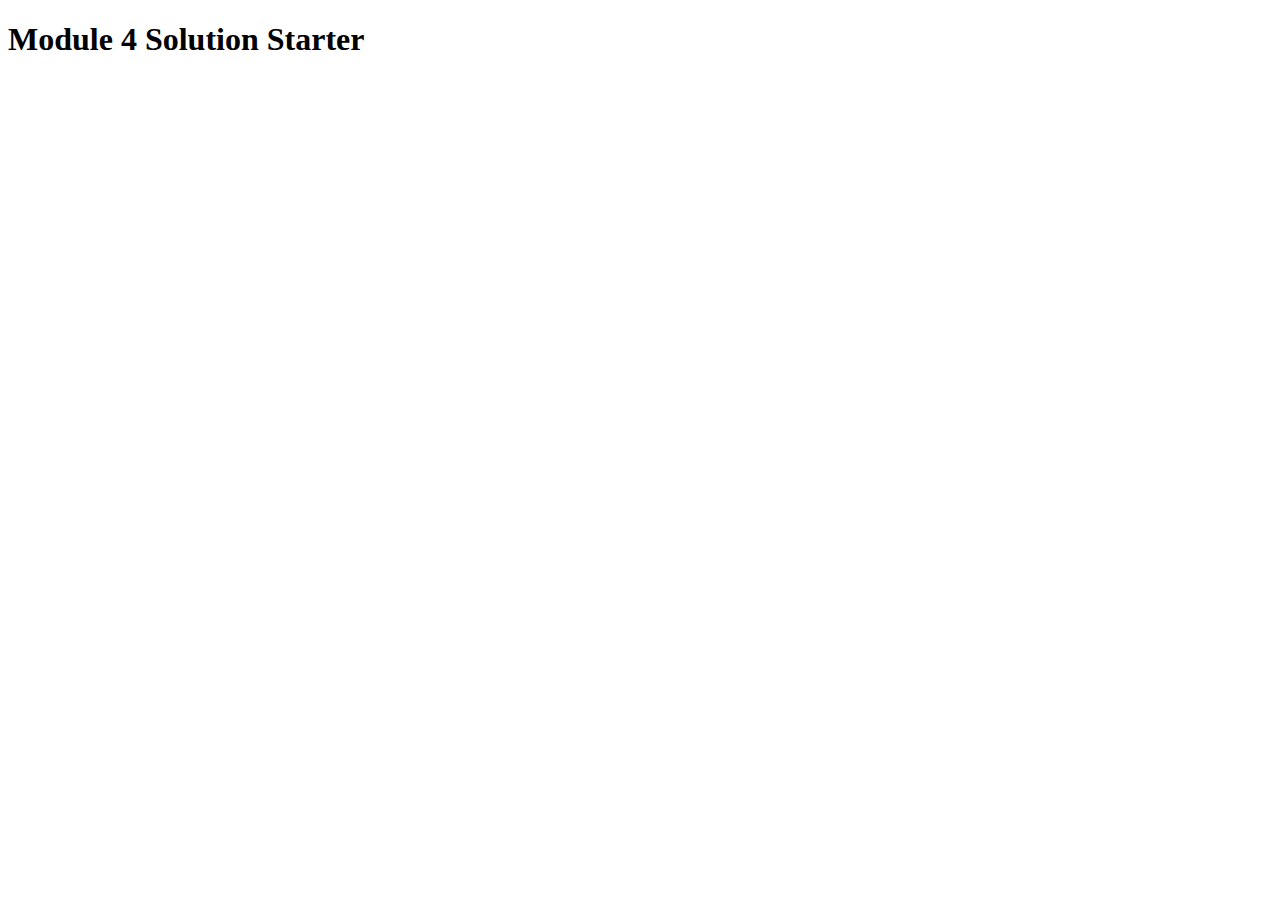
<file: module4-solution/index.html>
<!DOCTYPE html>
<html>
<head>
  <meta charset="utf-8">
  <title>Module 4 Solution Starter</title>
  <script src="SpeakHello.js"></script>
  <script src="SpeakGoodBye.js"></script>
  <script src="script.js"></script>
</head>
<body>
  <h1>Module 4 Solution Starter</h1>
</body>
</html>
</file>
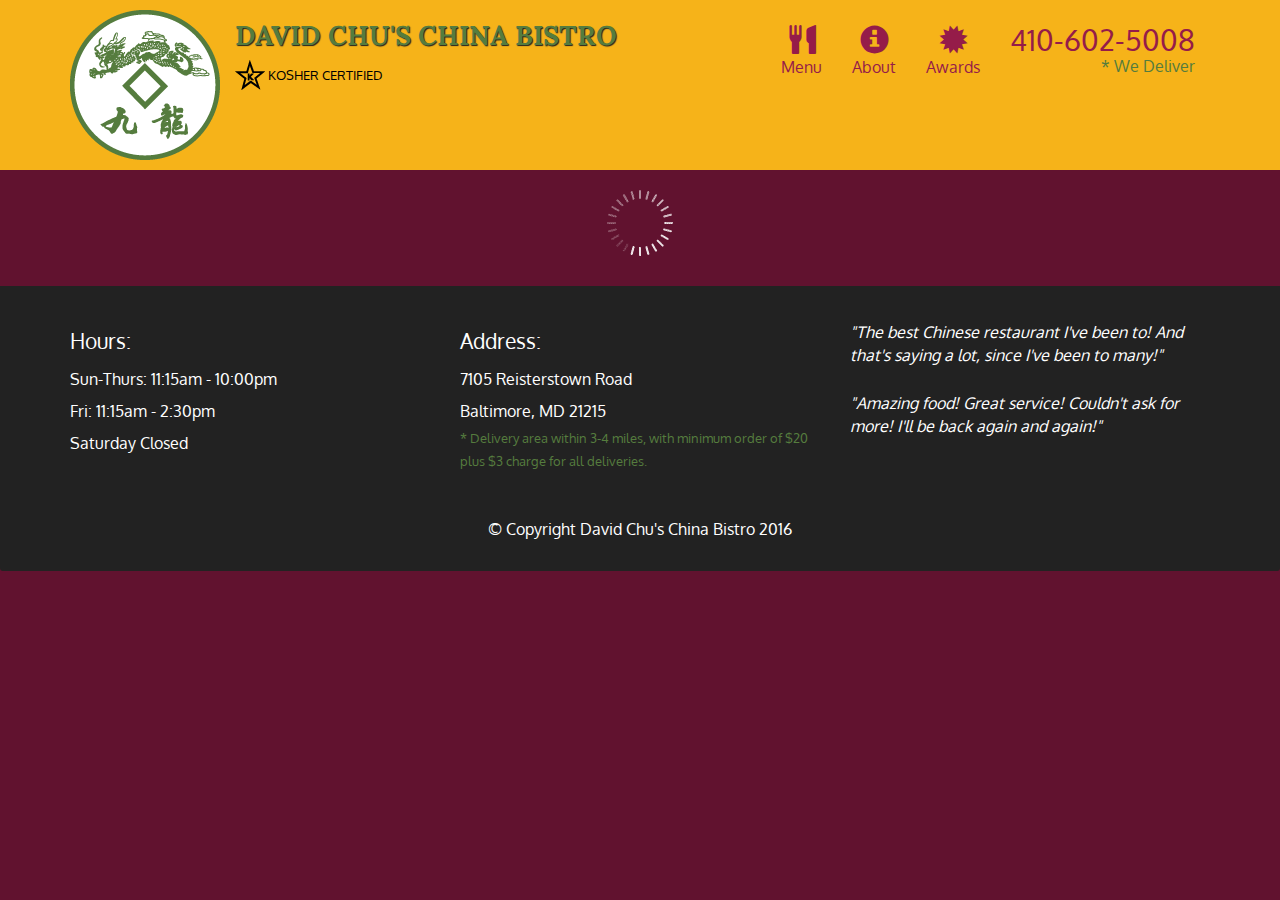
<file: module5_solution/index.html>
<!doctype html>
<html lang="en">
  <head>
    <meta charset="utf-8">
    <meta http-equiv="X-UA-Compatible" content="IE=edge">
    <meta name="viewport" content="width=device-width, initial-scale=1">
    <title>David Chu's China Bistro</title>
    <link rel="stylesheet" href="css/bootstrap.min.css">
    <link rel="stylesheet" href="css/styles.css">
    <link href='https://fonts.googleapis.com/css?family=Oxygen:400,300,700' rel='stylesheet' type='text/css'>
    <link href='https://fonts.googleapis.com/css?family=Lora' rel='stylesheet' type='text/css'>
  </head>
<body>
  <header>
    <nav id="header-nav" class="navbar navbar-default">
      <div class="container">
        <div class="navbar-header">
          <a href="index.html" class="pull-left visible-md visible-lg">
            <div id="logo-img" alt="Logo image"></div>
          </a>

          <div class="navbar-brand">
            <a href="index.html"><h1>David Chu's China Bistro</h1></a>
            <p>
              <img src="images/star-k-logo.png" alt="Kosher certification">
              <span>Kosher Certified</span>
            </p>
          </div>

          <button id="navbarToggle" type="button" class="navbar-toggle collapsed" data-toggle="collapse" data-target="#collapsable-nav" aria-expanded="false">
            <span class="sr-only">Toggle navigation</span>
            <span class="icon-bar"></span>
            <span class="icon-bar"></span>
            <span class="icon-bar"></span>
          </button>
        </div>
        
        <div id="collapsable-nav" class="collapse navbar-collapse">
           <ul id="nav-list" class="nav navbar-nav navbar-right">
            <li id="navHomeButton" class="visible-xs active">
              <a href="index.html">
                <span class="glyphicon glyphicon-home"></span> Home</a>
            </li>
            <li id="navMenuButton">
              <a href="#" onclick="$dc.loadMenuCategories();">
                <span class="glyphicon glyphicon-cutlery"></span><br class="hidden-xs"> Menu</a>
            </li>
            <li>
              <a href="#">
                <span class="glyphicon glyphicon-info-sign"></span><br class="hidden-xs"> About</a>
            </li>
            <li>
              <a href="#">
                <span class="glyphicon glyphicon-certificate"></span><br class="hidden-xs"> Awards</a>
            </li>
            <li id="phone" class="hidden-xs">
              <a href="tel:410-602-5008">
                <span>410-602-5008</span></a><div>* We Deliver</div>
            </li>
          </ul><!-- #nav-list -->
        </div><!-- .collapse .navbar-collapse -->
      </div><!-- .container -->
    </nav><!-- #header-nav -->
  </header>

  <div id="call-btn" class="visible-xs">
    <a class="btn" href="tel:410-602-5008">
    <span class="glyphicon glyphicon-earphone"></span>
    410-602-5008
    </a>
  </div>
  <div id="xs-deliver" class="text-center visible-xs">* We Deliver</div>

  <div id="main-content" class="container"></div>

  <footer class="panel-footer">
    <div class="container">
      <div class="row">
        <section id="hours" class="col-sm-4">
          <span>Hours:</span><br>
          Sun-Thurs: 11:15am - 10:00pm<br>
          Fri: 11:15am - 2:30pm<br>
          Saturday Closed
          <hr class="visible-xs">
        </section>
        <section id="address" class="col-sm-4">
          <span>Address:</span><br>
          7105 Reisterstown Road<br>
          Baltimore, MD 21215
          <p>* Delivery area within 3-4 miles, with minimum order of $20 plus $3 charge for all deliveries.</p>
          <hr class="visible-xs">
        </section>
        <section id="testimonials" class="col-sm-4">
          <p>"The best Chinese restaurant I've been to! And that's saying a lot, since I've been to many!"</p>
          <p>"Amazing food! Great service! Couldn't ask for more! I'll be back again and again!"</p>
        </section>
      </div>
      <div class="text-center">&copy; Copyright David Chu's China Bistro 2016</div>
    </div>
  </footer>

  <!-- jQuery (Bootstrap JS plugins depend on it) -->
  <script src="js/jquery-2.1.4.min.js"></script>
  <script src="js/bootstrap.min.js"></script>
  <script src="js/ajax-utils.js"></script>
  <script src="js/script.js"></script>
</body>
</html>
</file>
<file: module5_solution/css/styles.css>
body {
  font-size: 16px;
  color: #fff;
  background-color: #61122f;
  font-family: 'Oxygen', sans-serif;
}

/** HEADER **/
#header-nav {
  background-color: #f6b319;
  border-radius: 0;
  border: 0;
}

#logo-img {
  background: url('../images/restaurant-logo_large.png') no-repeat;
  width: 150px;
  height: 150px;
  margin: 10px 15px 10px 0;
}

.navbar-brand {
  padding-top: 25px;
}
.navbar-brand h1 { /* Restaurant name */
  font-family: 'Lora', serif;
  color: #557c3e;
  font-size: 1.5em;
  text-transform: uppercase;
  font-weight: bold;
  text-shadow: 1px 1px 1px #222;
  margin-top: 0;
  margin-bottom: 0;
  line-height: .75;
}
.navbar-brand a:hover, .navbar-brand a:focus {
  text-decoration: none;
}
.navbar-brand p { /* Kosher cert */
  color: #000;
  text-transform: uppercase;
  font-size: .7em;
  margin-top: 15px;
}
.navbar-brand p span { /* Star-K */
  vertical-align: middle;
}

#nav-list {
  margin-top: 10px;
}
#nav-list a {
  color: #951C49;
  text-align: center;
}
#nav-list a:hover {
  background: #E7E7E7;
}
#nav-list a span {
  font-size: 1.8em;
}

#phone {
  margin-top: 5px;
}
#phone a { /* Phone number */
  text-align: right;
  padding-bottom: 0;
}
#phone div { /* We Deliver */
  color: #557c3e;
  text-align: right;
  padding-right: 15px;
}

.navbar-header button.navbar-toggle, .navbar-header .icon-bar {
  border: 1px solid #61122f;
}
.navbar-header button.navbar-toggle {
  clear: both;
  margin-top: -30px;
}
/* END HEADER */

/* FOOTER */
.panel-footer {
  margin-top: 30px;
  padding-top: 35px;
  padding-bottom: 30px;
  background-color: #222;
  border-top: 0;
}
.panel-footer div.row {
  margin-bottom: 35px;
}
#hours, #address {
  line-height: 2;
}
#hours > span, #address > span {
  font-size: 1.3em;
}
#address p {
  color: #557c3e;
  font-size: .8em;
  line-height: 1.8;
}
#testimonials {
  font-style: italic;
}
#testimonials p:nth-child(2) {
  margin-top: 25px;
}
/* END FOOTER */



/* HOME PAGE */
.container .jumbotron {
  box-shadow: 0 0 50px #3F0C1F;
  border: 2px solid #3F0C1F;
}

#menu-tile, #specials-tile, #map-tile {
  height: 250px;
  width: 100%;
  margin-bottom: 15px;
  position: relative;
  border: 2px solid #3F0C1F;
  overflow: hidden;
}
#menu-tile:hover, #specials-tile:hover, #map-tile:hover {
  box-shadow: 0 1px 5px 1px #cccccc;
}
#menu-tile {
  background: url('../images/menu-tile.jpg') no-repeat;
  background-position: center;
}
#specials-tile {
  background: url('../images/specials-tile.jpg') no-repeat;
  background-position: center;
}
#menu-tile span, #specials-tile span, #map-tile span {
  position: absolute;
  bottom: 0;
  right: 0;
  width: 100%;
  text-align: center;
  font-size: 1.6em;
  text-transform: uppercase;
  background-color: #000;
  color: #fff;
  opacity: .8;
}
/* END HOME PAGE */

/* MENU CATEGORIES PAGE */
.category-tile { 
  position: relative;
  border: 2px solid #3F0C1F;
  overflow: hidden;
  width: 200px;
  height: 200px;
  margin: 0 auto 15px;
}
.category-tile span {
  position: absolute;
  bottom: 0;
  right: 0;
  width: 100%;
  text-align: center;
  font-size: 1.2em;
  text-transform: uppercase;
  background-color: #000;
  color: #fff;
  opacity: .8;
}
.category-tile:hover {
  box-shadow: 0 1px 5px 1px #cccccc;
}

#menu-categories-title + div {
  margin-bottom: 50px;
}
/* END MENU CATEGORIES PAGE */

/* SINGLE CATEGORY PAGE */
.menu-item-tile {
  margin-bottom: 25px;
}
.menu-item-tile hr {
  width: 80%;
}
.menu-item-tile .menu-item-price {
  font-size: 1.1em;
  text-align: right;
  margin-top: -15px;
  margin-right: -15px;
}
.menu-item-tile .menu-item-price span {
  font-size: .6em;
}
.menu-item-photo {
  position: relative;
  border: 2px solid #3F0C1F; 
  overflow: hidden;
  padding: 0;
  margin-right: -15px;
  margin-left: auto;
  margin-bottom: 20px;
  max-width: 250px;
}
.menu-item-photo div {
  position: absolute;
  bottom: 0;
  right: 0;
  width: 80px;
  background-color: #557c3e;
  text-align: center;
}
.menu-item-description {
  padding-right: 30px;
}
h3.menu-item-title {
  margin: 0 0 10px;
}
.menu-item-details {
  font-size: .9em;
  font-style: italic;
}
/* END SINGLE CATEGORY PAGE */


/********** Large devices only **********/
@media (min-width: 1200px) {
  .container .jumbotron {
    background: url('../images/jumbotron_1200.jpg') no-repeat;
    height: 675px;
  }
}

/********** Medium devices only **********/
@media (min-width: 992px) and (max-width: 1199px) {
  /* Header */
  #logo-img {
    background: url('../images/restaurant-logo_medium.png') no-repeat;
    width: 100px;
    height: 100px;
    margin: 5px 5px 5px 0;
  }
  /* End Header */

  /* Home Page */
  .container .jumbotron {
    background: url('../images/jumbotron_992.jpg') no-repeat;
    height: 558px;
  }
  /* End Home Page */
}

/********** Small devices only **********/
@media (min-width: 768px) and (max-width: 991px) {
  /* Home Page */
  .container .jumbotron {
    background: url('../images/jumbotron_768.jpg') no-repeat;
    height: 432px;
  }
  /* End Home Page */
}

/********** Extra small devices only **********/
@media (max-width: 767px) {
  /* Header */
  .navbar-brand {
    padding-top: 10px;
    height: 80px;
  }
  .navbar-brand h1 { /* Restaurant name */
    padding-top: 10px;
    font-size: 5vw; /* 1vw = 1% of viewport width */
  }
  .navbar-brand p { /* Kosher cert */
    font-size: .6em;
    margin-top: 12px;
  }
  .navbar-brand p img { /* Star-K */
    height: 20px;
  }

  #collapsable-nav a { /* Collapsed nav menu text */
    font-size: 1.2em;
  }
  #collapsable-nav a span { /* Collapsed nav menu glyph */
    font-size: 1em;
    margin-right: 5px;
  }

  #call-btn > a {
    font-size: 1.5em;
    display: block;
    margin: 0 20px;
    padding: 10px;
    border: 2px solid #fff;
    background-color: #f6b319;
    color: #951c49;
  }
  #xs-deliver {
    margin-top: 5px;
    font-size: .7em;
    letter-spacing: .1em;
    text-transform: uppercase;
  }
  /* End Header */

  /* Footer */
  .panel-footer section {
    margin-bottom: 30px;
    text-align: center;
  }
  .panel-footer section:nth-child(3) {
    margin-bottom: 0; /* margin already exists on the whole row */
  }
  .panel-footer section hr {
    width: 50%;
  }
  /* End Footer */

  /* Home Page */
  .container .jumbotron {
    margin-top: 30px;
    padding: 0;
  }
  #menu-tile, #specials-tile {
    width: 360px;
    margin: 0 auto 15px;
  }

  .menu-item-photo {
    margin-right: auto;
  }
  .menu-item-tile .menu-item-price {
    text-align: center;
  }
  .menu-item-description {
    text-align: center;;
  }
}


/********** Super extra small devices Only :-) (e.g., iPhone 4) **********/
@media (max-width: 479px) {
  /* Header */
  .navbar-brand h1 { /* Restaurant name */
    padding-top: 5px;
    font-size: 6vw;
  }
  /* End Header */
  
  /* Home page */
  #menu-tile, #specials-tile {
    width: 280px;
    margin: 0 auto 15px;
  }

  .col-xxs-12 {
    position: relative;
    min-height: 1px;
    padding-right: 15px;
    padding-left: 15px;
    float: left;
    width: 100%;
  }
}
</file>
